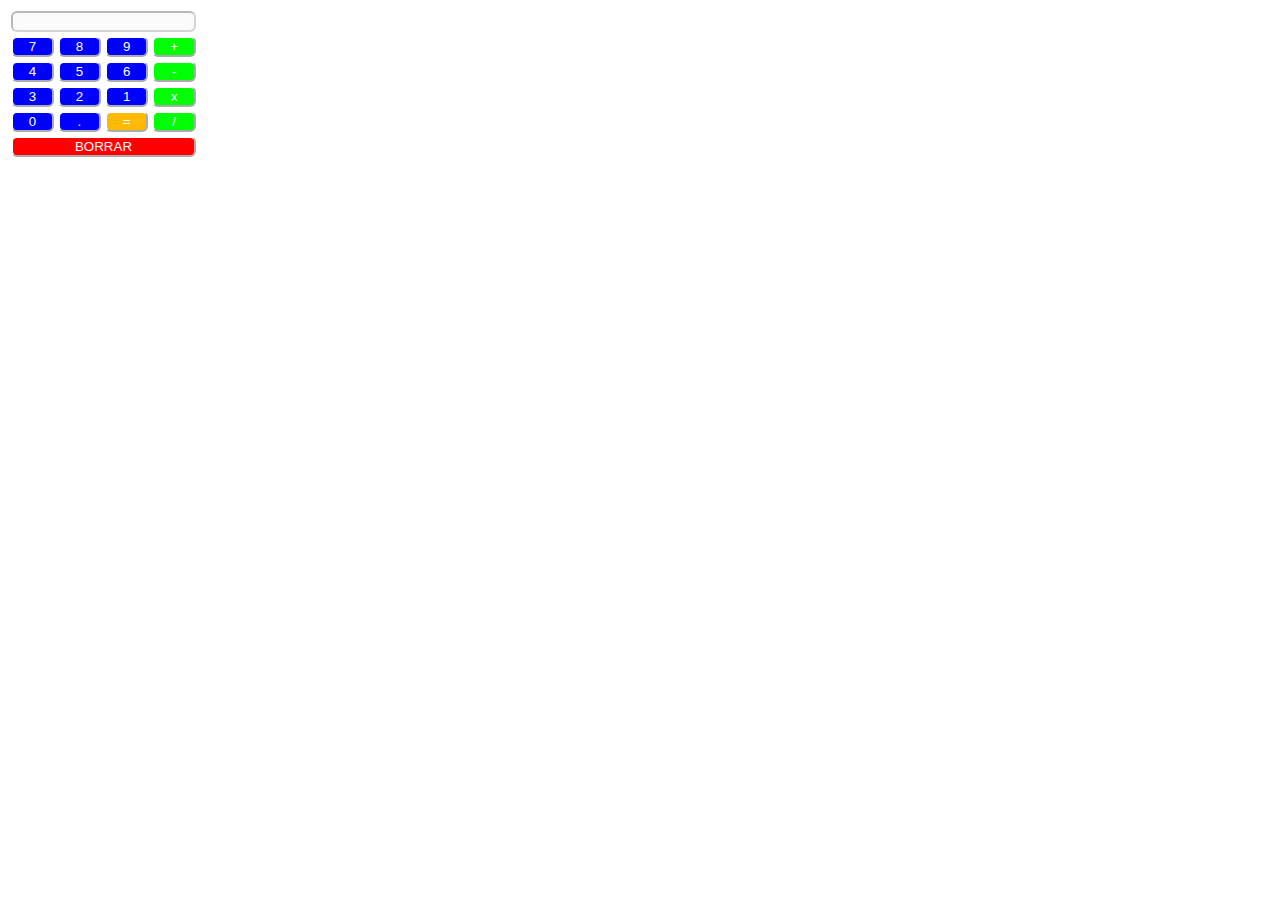
<file: Calculadora ver1/index.html>
<!DOCTYPE html>
<html>
<head>
	<meta charset="utf-8">
	<meta name="viewport" content="width=device-width, initial-scale=1">
	<title>Refactoring 1.0</title>
	</head> <link rel="stylesheet" href="estilos.css">

<body onload="init ();">
	<table>
		<tr>
			<td colspan="4"> 
				<input class="displayResult" id="display" type="text" value="" disabled></input> 
			</td>
		</tr>
		<tr>
			<td>
				<button id="button7" class="numberButton">7</button>
			</td>
			<td>
				<button id="button8" class="numberButton">8</button>
			</td>
			<td>
				<button id="button9" class="numberButton">9</button>
			</td>
			<td>
				<button id="buttonPlus" class="operatorButton">+</button>
			</td>
		</tr>
		<tr>
			<td>
				<button id="button4" class="numberButton">4</button>
			</td>
			<td>
				<button id="button5" class="numberButton">5</button>
			</td>
			<td>
				<button id="button6" class="numberButton">6</button>
			</td>
			<td>
				<button id="buttonMinus" class="operatorButton">-</button>
			</td>
		</tr>
		<tr>
			<td>
				<button id="button3" class="numberButton">3</button>
			</td>
			<td>
				<button id="button2" class="numberButton">2</button>
			</td>
			<td>
				<button id="button1" class="numberButton">1</button>
			</td>
			<td>
				<button id="buttonProduct" class="operatorButton">x</button>
			</td>
		</tr>
		<tr>
			<td>
				<button id="button0" class="numberButton">0</button>
			</td>
			<td>
				<button id="buttonDecimalPoint" class="numberButton">.</button>
			</td>
			<td>
				<button id="buttonCalculate" class="calculateButton">=</button>
			</td>
			<td>
				<button id="buttonDivision"class="operatorButton">/</button>
			</td>
		</tr>
			
		<tr>
			<td colspan="4">
			  	<button id="buttonClear" class="clearButton">BORRAR</button>
			</td>
		</tr>
	 </table>

<script src="funciones.js"></script>

</body>

</html>
</file>
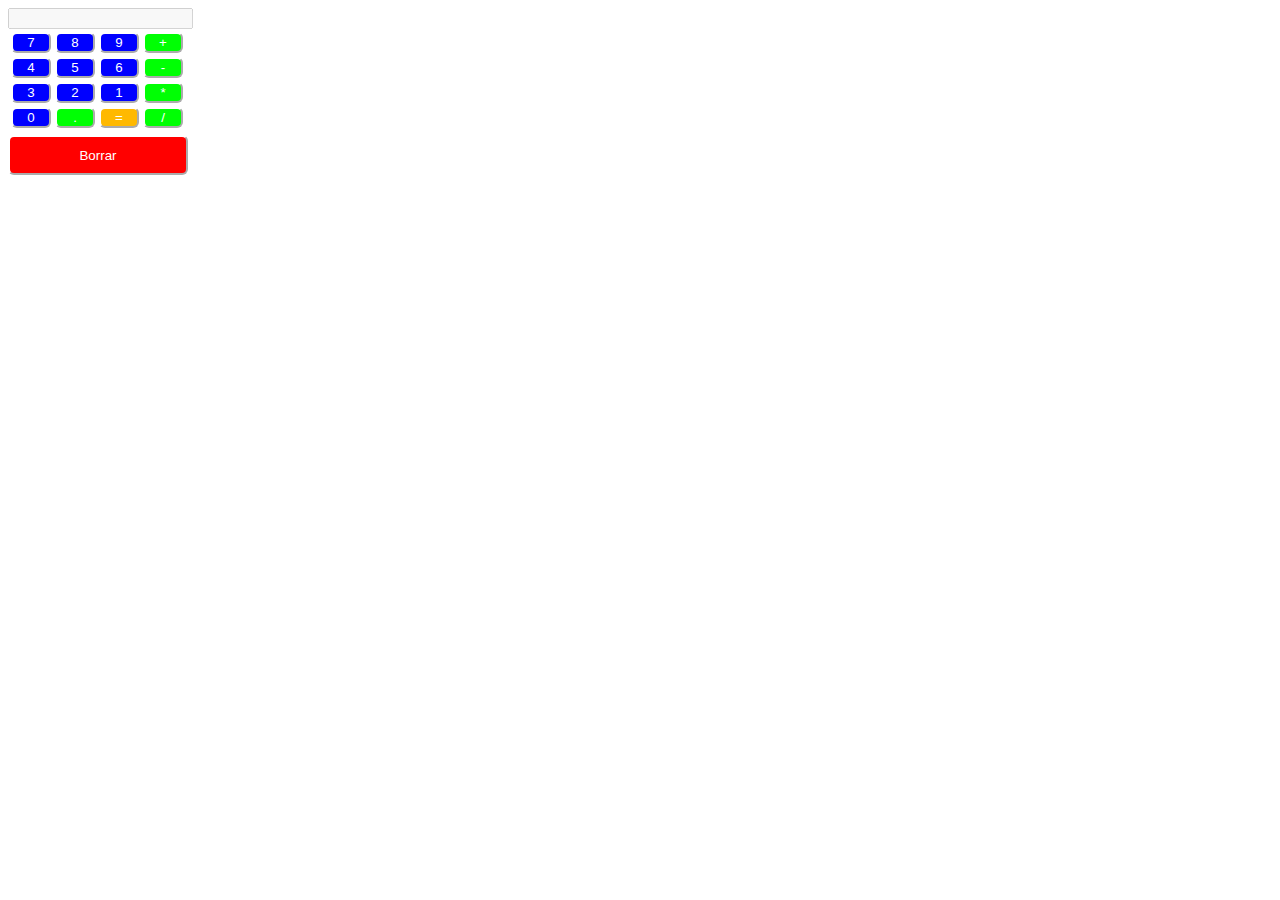
<file: Calculadora Version5/index.html>
<!DOCTYPE html>

<html lang="en">
<head>
	<meta charset="utf-8">
	<meta name="viewport" content="width=device-width, initial-scale=1">
	<title>Refactoring 5.00</title>
	<link rel="stylesheet" type="text/css" href="estilos5.css">
</head>



<body>
	
</body>
  
<script type = "module" src="main.js"></script>
</html>
</file>
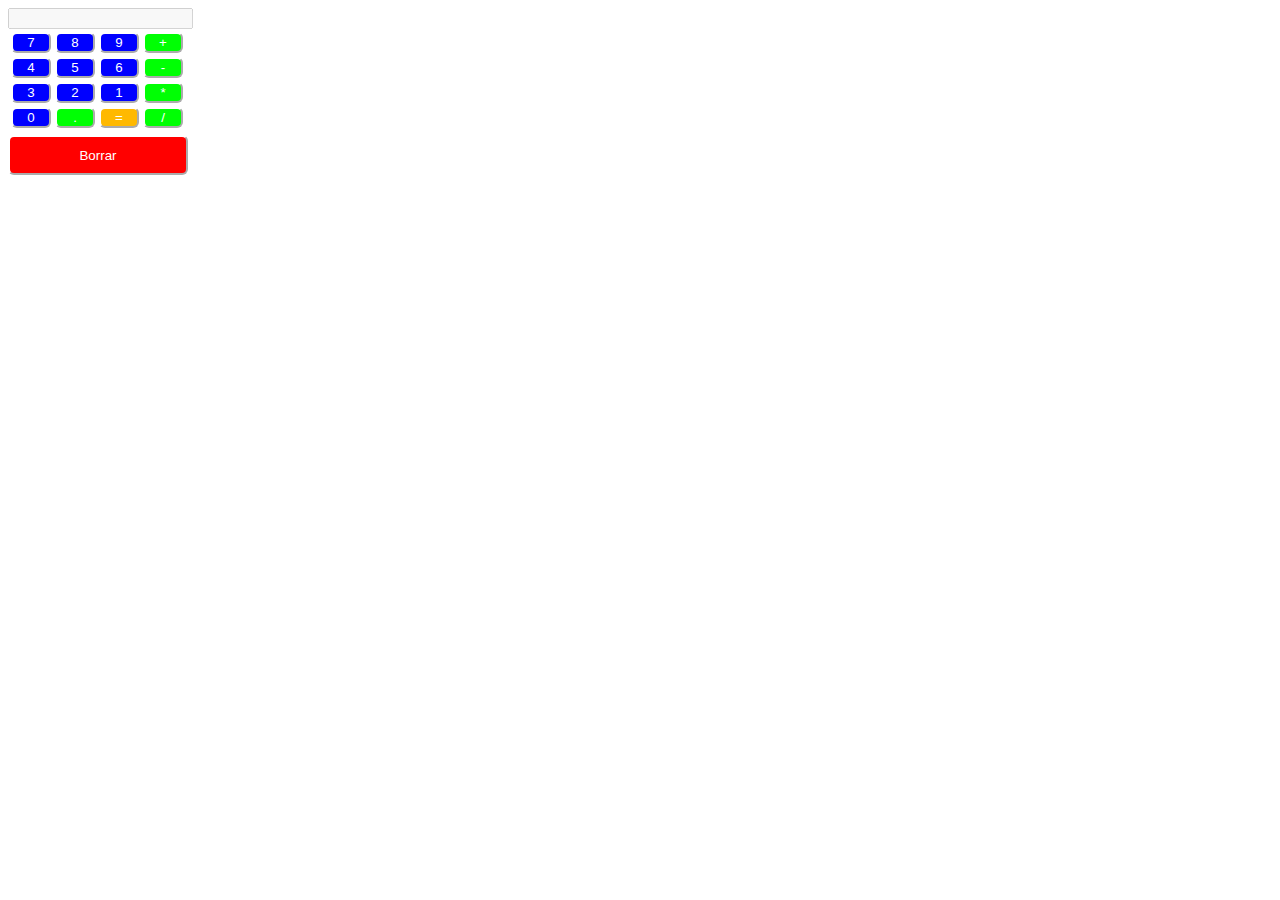
<file: Version4B/index.html>
<!DOCTYPE html>

<html lang="en">
<head>
	<meta charset="utf-8">
	<meta name="viewport" content="width=device-width, initial-scale=1">
	<title>Refactoring 4.0B</title>
	<link rel="stylesheet" type="text/css" href="estilos4.css">
</head>



<body>
	
</body>
  
<script type = "module" src="main.js"></script>
</html>
</file>
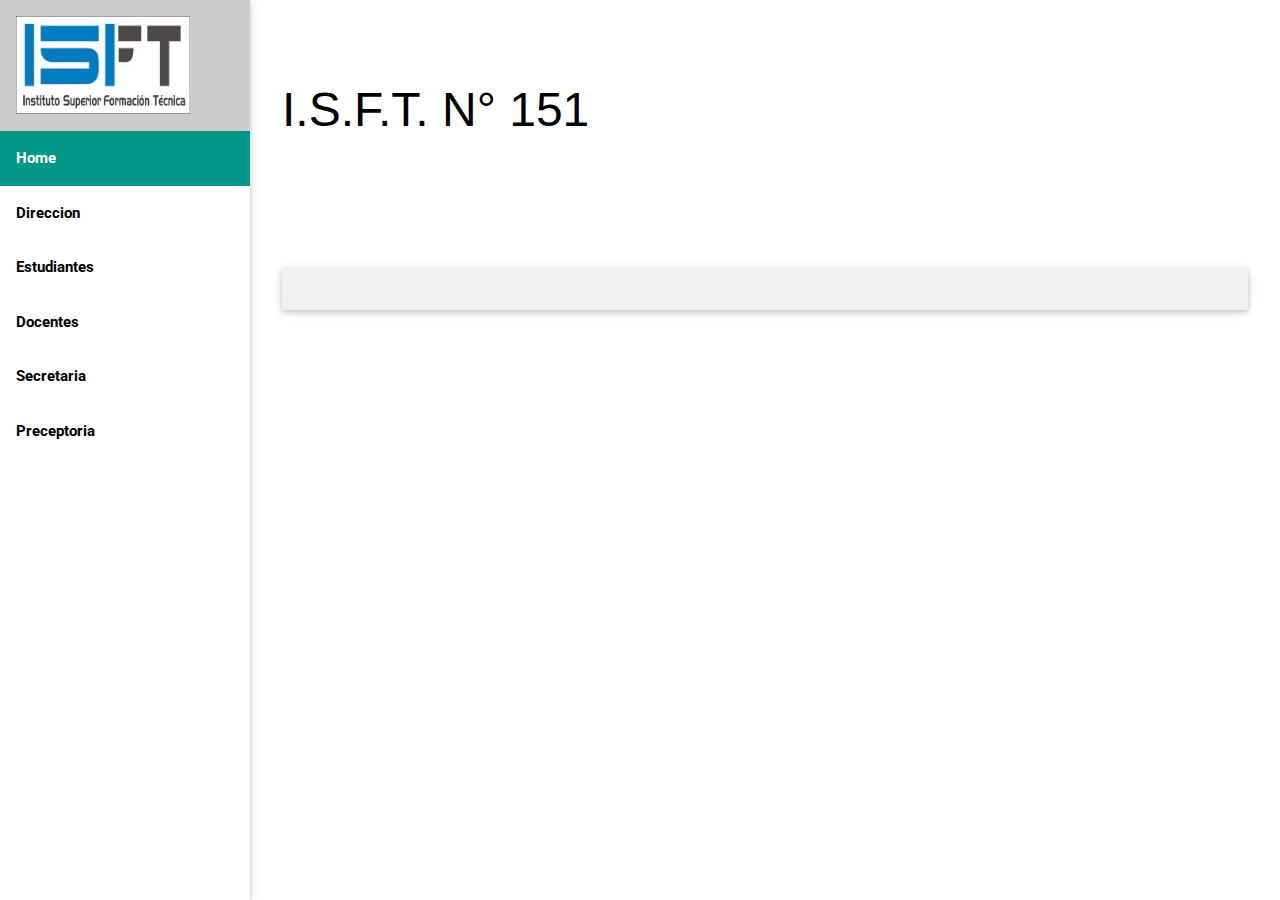
<file: aplicacion/aplication.html>
<!DOCTYPE html>
<html>
<title>W3.CSS</title>
<meta name="viewport" content="width=device-width, initial-scale=1">
<link rel="stylesheet" href="https://www.w3schools.com/w3css/4/w3.css">
<link rel="stylesheet" href="https://www.w3schools.com/lib/w3-theme-teal.css">
<link rel="stylesheet" href="https://fonts.googleapis.com/css?family=Roboto">
<link rel="stylesheet" href="https://cdnjs.cloudflare.com/ajax/libs/font-awesome/4.7.0/css/font-awesome.min.css"><style>
body {font-family: "Roboto", sans-serif}
.w3-bar-block .w3-bar-item {
  padding: 16px;
  font-weight: bold;
}
</style>
<body>

<nav class="w3-sidebar w3-bar-block w3-collapse w3-animate-left w3-card" style="z-index:3;width:250px;" id="mySidebar">
  <a class="w3-bar-item w3-button w3-border-bottom w3-large" href="#"><img src="./logoInsti.jpg" style="width:80%;"></a>
  <a class="w3-bar-item w3-button w3-hide-large w3-large" href="javascript:void(0)" onclick="w3_close()">Close <i class="fa fa-remove"></i></a>
  <a class="w3-bar-item w3-button w3-teal" href="#">Home</a>
  <a class="w3-bar-item w3-button" href="#">Direccion</a>
  <a class="w3-bar-item w3-button" href="#">Estudiantes</a>
  <a class="w3-bar-item w3-button" href="#">Docentes</a>
  <a class="w3-bar-item w3-button" href="#">Secretaria</a>
  <a class="w3-bar-item w3-button" href="#">Preceptoria</a>
 
</nav>

<div class="w3-overlay w3-hide-large w3-animate-opacity" onclick="w3_close()" style="cursor:pointer" id="myOverlay"></div>

<div class="w3-main" style="margin-left:250px;">

<div id="myTop" class="w3-container w3-top w3-theme w3-large">
  <p><i class="fa fa-bars w3-button w3-teal w3-hide-large w3-xlarge" onclick="w3_open()"></i>
  <span id="myIntro" class="w3-hide"></span></p>
</div>

<header class="w3-container w3-theme" style="padding:64px 32px">
  <h1 class="w3-xxxlarge">I.S.F.T. N° 151</h1>
</header>

<div class="w3-container" style="padding:32px">


<div class="w3-panel w3-light-grey w3-padding-16 w3-card">
<h3 class="w3-center"></h3>
<div class="w3-content" style="max-width:800px">

<div class="w3-row">
  
  
</div>
</div>
</div>



</div>


     
</div>

<script>
// Open and close the sidebar on medium and small screens
function w3_open() {
  document.getElementById("mySidebar").style.display = "block";
  document.getElementById("myOverlay").style.display = "block";
}

function w3_close() {
  document.getElementById("mySidebar").style.display = "none";
  document.getElementById("myOverlay").style.display = "none";
}

// Change style of top container on scroll
window.onscroll = function() {myFunction()};
function myFunction() {
  if (document.body.scrollTop > 80 || document.documentElement.scrollTop > 80) {
    document.getElementById("myTop").classList.add("w3-card-4", "w3-animate-opacity");
    document.getElementById("myIntro").classList.add("w3-show-inline-block");
  } else {
    document.getElementById("myIntro").classList.remove("w3-show-inline-block");
    document.getElementById("myTop").classList.remove("w3-card-4", "w3-animate-opacity");
  }
}

// Accordions
function myAccordion(id) {
  var x = document.getElementById(id);
  if (x.className.indexOf("w3-show") == -1) {
    x.className += " w3-show";
    x.previousElementSibling.className += " w3-theme";
  } else { 
    x.className = x.className.replace("w3-show", "");
    x.previousElementSibling.className = 
    x.previousElementSibling.className.replace(" w3-theme", "");
  }
}
</script>
     
</body>
</html>
</file>
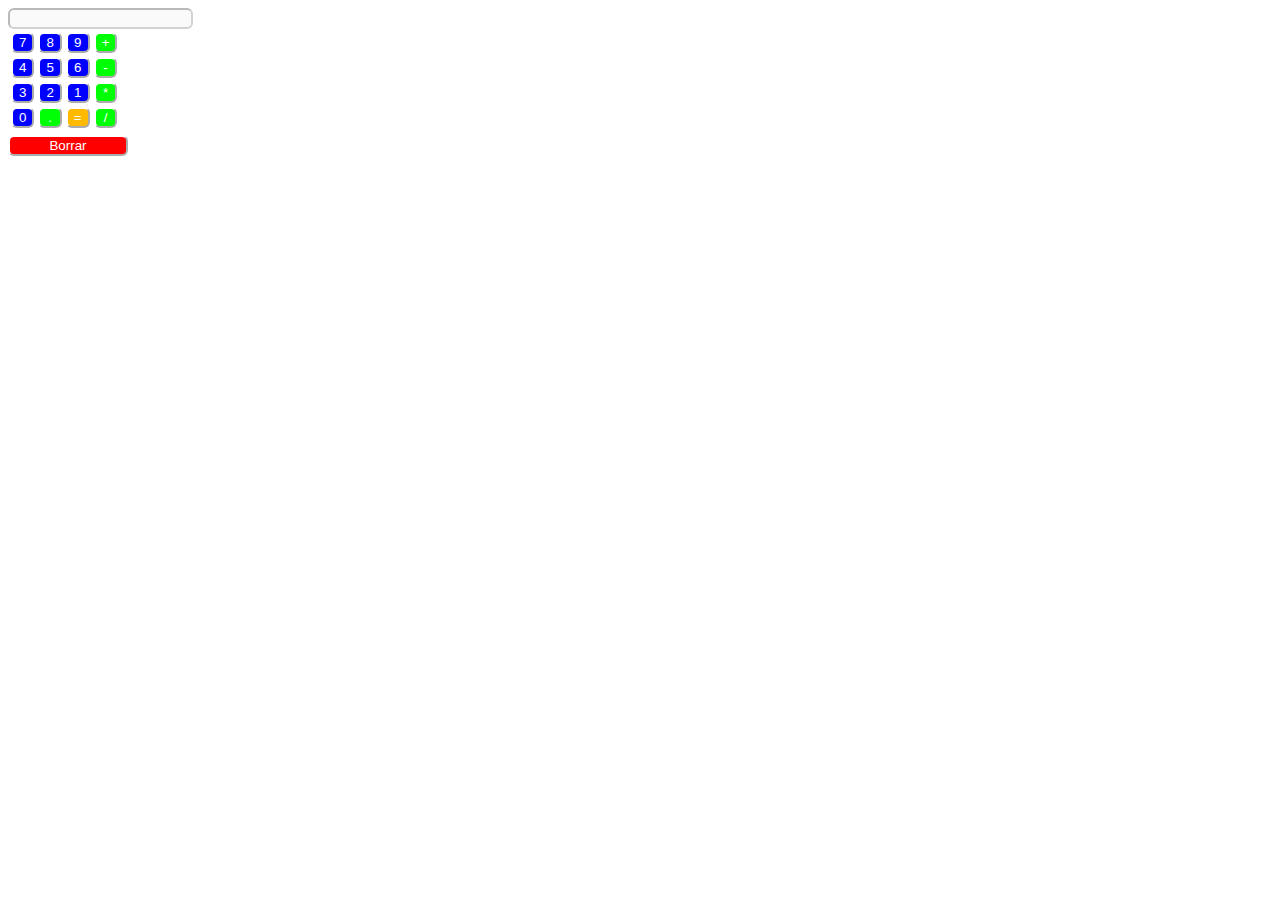
<file: Calculadora ver2/index2.html>
<!DOCTYPE html>
<html>
<head>
	<meta charset="utf-8">
	<meta name="viewport" content="width=device-width, initial-scale=1">
	<title>Refactoring 2.0</title>
	</head> <link rel="stylesheet" href="estilos2.css">
</head>
<body onload="init ();">
	
<script src="funciones2.js"></script>
</body>

</html>
</file>
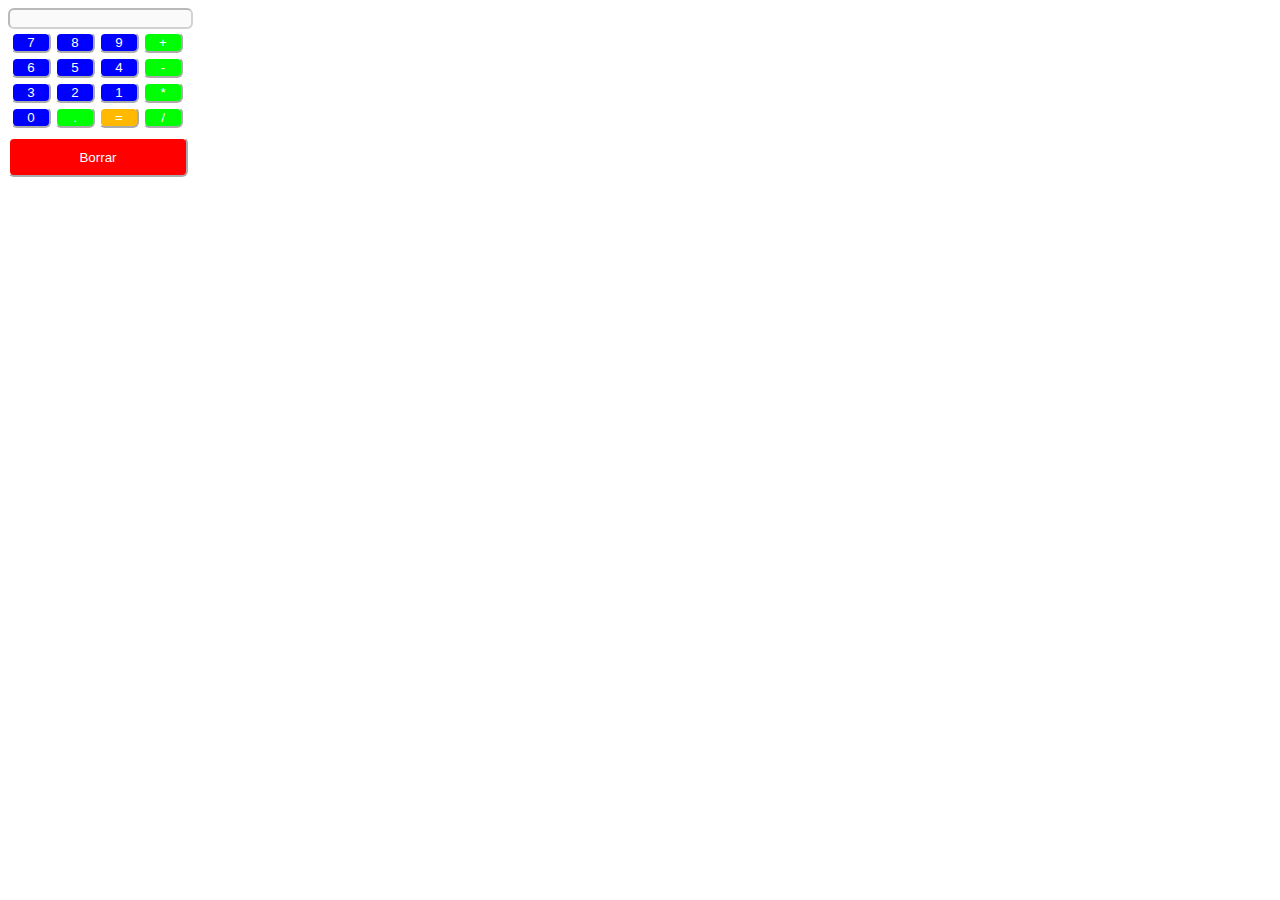
<file: Calculadora ver3/cal-n-ver3.html>
<!DOCTYPE html>
<html>
<!--

	Refactoring 3
	Example code for ISFT151 for Educational Purposes
	Prácticas Profesionalizantes III

	Copyright 2022 mgsantiago <mgsantiago@protonmail.com>

	This program is free software; you can redistribute it and/or modify
	it under the terms of the GNU General Public License as published by
	the Free Software Foundation; either version 2 of the License, or
	(at your option) any later version.

	This program is distributed in the hope that it will be useful,
	but WITHOUT ANY WARRANTY; without even the implied warranty of
	MERCHANTABILITY or FITNESS FOR A PARTICULAR PURPOSE.  See the
	GNU General Public License for more details.

	You should have received a copy of the GNU General Public License
	along with this program; if not, write to the Free Software
	Foundation, Inc., 51 Franklin Street, Fifth Floor, Boston,
	MA 02110-1301, USA.

   
-->
<head>

	<meta charset="utf-8">
	<meta name="viewport" content="width=device-width, initial-scale=1">
	<title>Refactoring 3.0</title>
</head> <link rel="stylesheet" href="estilos3.css">



<body>
	
</body>
  
<script src="cal-n-ver3.js"></script>



</script>
</html>
</file>
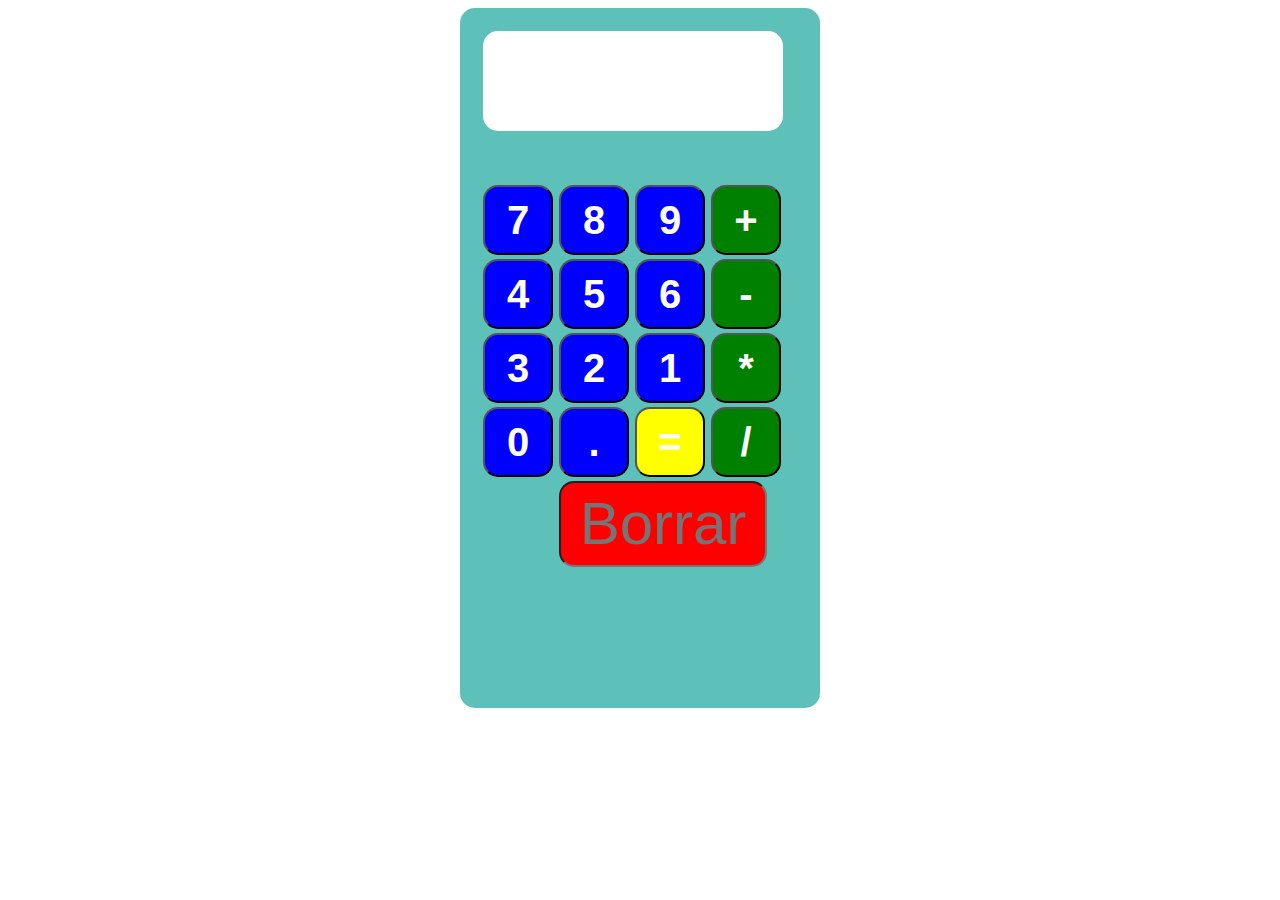
<file: Calculadora/calculadora.html>
<!DOCTYPE html>
<html lang="en">


<head>
<meta charset="utf-8" />
<title>Calculadora</title>

</head> <link rel="stylesheet" href="botones.css">

<body onload="init ();">
	<table class="calculate">
	<tr>	
		<td colspan="4" ><span id="resultado"></span>
		

		</td>
	</tr>


	<tr> 
		<td><button id="button7" class="bluebuttons">7</button></td>
		<td><button id="button8" class="bluebuttons">8</button></td>
		<td><button id="button9" class = "bluebuttons">9</button></td>
    	<td><button id="button+" class ="greenbuttons">+</button></td>
	</tr>
	
	<tr> 
		<td><button id="button4" class = "bluebuttons">4</button></td>
		<td><button id="button5" class ="bluebuttons">5</button></td>
		<td><button id="button6" class ="bluebuttons">6</button></td>
    	<td><button id="button-" class ="greenbuttons">-</button></td>
	</tr>
	
	<tr> 
	    <td><button id="button3" class="bluebuttons">3</button></td>
		<td><button id="button2" class ="bluebuttons">2</button></td>
		<td><button id="button1" class ="bluebuttons">1</button></td>
    	<td><button id="button*" class ="greenbuttons">*</button></td>
	</tr>
	<tr> 
	    <td><button id="button0" class ="bluebuttons">0</button></td>
		<td><button id="buttonpoint" class = "bluebuttons">.</button></td>
		<td><button id="button=" class ="yellowbuttons">=</button></td>
    	<td><button id="button/" class= "greenbuttons">/</button></td>
	</tr>
	<tr> 
	<td> <td colspan="4">

		<input placeholder="Borrar" id="borrar"color= #DC4C46 class= "redbuttons"></input></td>
	</tr>
	</table>
<script src="funcionalidad.js"></script>

</body>

</html>
</file>
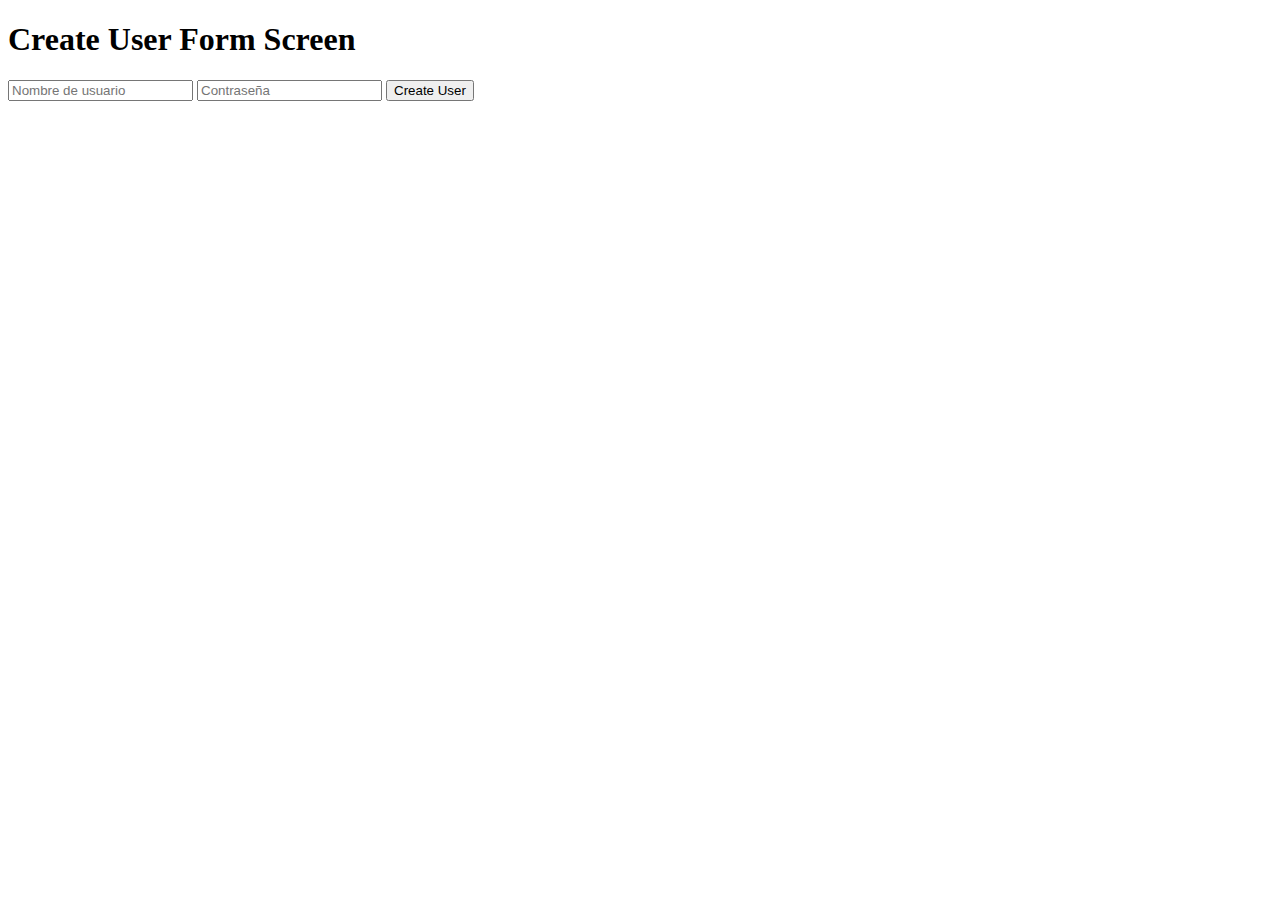
<file: aplicacion/Aplication/create.html>
<!DOCTYPE html>
<html>
<head>
	<meta charset="utf-8">
	<meta name="viewport" content="width=device-width, initial-scale=1">
	<title>Create User Screen</title>
</head>
<body>

<h1>Create User Form Screen</h1>
<input id="usernameInput" type="text" placeholder="Nombre de usuario" value="">
<input id="passwordInput" type="password" placeholder="Contraseña" value="">
<button id="createUserButton">Create User</button>

</body>

<script type="text/javascript">
	


function getFormValues()
{
	let createFormData =
	{
		username: null,
		password: null
	};

	createFormData.username = document.getElementById('usernameInput').value;
	createFormData.password = document.getElementById('passwordInput').value;

	return createFormData;
}

function onCreateUserButtonClick()
{
	fetch('./create-secured.php', { method:'post', body: JSON.stringify(getFormValues()) } ).then( response => response.json() ).then( response => { alert(response.description)} );
	
}

document.getElementById('createUserButton').addEventListener('click', ()=>onCreateUserButtonClick() );

</script>
</html>
</file>
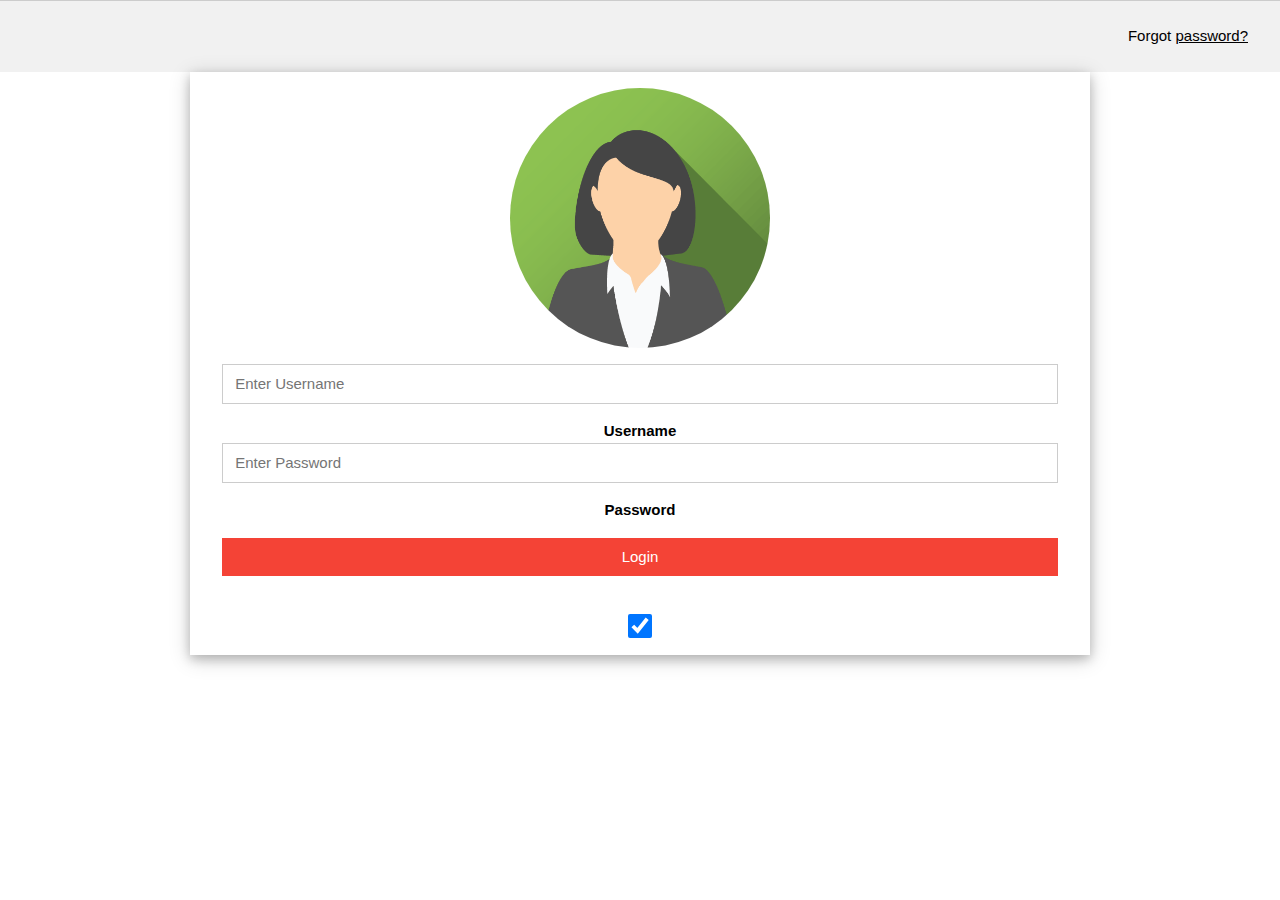
<file: aplicacion/control-access-Frontend/login.html>
<!DOCTYPE html>
<html>
<title>W3.CSS</title>
<meta name="viewport" content="width=device-width, initial-scale=1">
<link rel="stylesheet" href="https://www.w3schools.com/w3css/4/w3.css">
<style type="text/css">
  
.negrita
{
  font-weight: bolder;
}

</style>
<body>

 


     <div class="w3-container w3-border-top w3-padding-16 w3-light-grey">
        
        <span class="w3-right w3-padding w3-hide-small">Forgot <a href="#">password?</a></span>
      </div>
 

</body>

<script type="text/javascript">

  let container=document.createElement('div');
  container.classList.add("w3-container","w3-modal-content", "w3-card-4","w3-animate-zoom","w3-center");
  container.style.maxwidth= '600px';

  let loginImage=document.createElement('img');
  loginImage.src = 'img_avatar4.png';
  loginImage.classList.add('w3-circle','w3-margin-top');
  loginImage.alt='Avatar';
  loginImage.style.width='30%';

  let loginForm =document.createElement('form');
  loginForm.classList.add('w3-container','w3-section');
  // loginForm.action ="/action_page.php";

  let userNameLabel = document.createElement("label");
  userNameLabel.innerText = "Username";
  userNameLabel.style.fontWeight ='bold';

  let userNameInput = document.createElement('input');
  userNameInput.classList.add ('w3-input','w3-border', 'w3-margin-bottom');
  userNameInput.placeholder =" Enter Username";
  userNameInput.setAttribute("required","true");

  let passwordLabel = document.createElement("label");
  passwordLabel.innerText = "Password";
  passwordLabel.style.fontWeight ='bold';

 let passwordInput = document.createElement('input');
  passwordInput.style = "password";
  passwordInput.classList.add ('w3-input','w3-border', 'w3-margin-bottom');
  passwordInput.placeholder =" Enter Password";
  passwordInput.setAttribute("required","true");

  loginForm.appendChild(userNameInput);
  loginForm.appendChild(userNameLabel);
  loginForm.appendChild(passwordInput);
  loginForm.appendChild(passwordLabel);

  let loginButton = document.createElement('button');
  loginButton.innerText= 'Login';
  loginButton.classList.add ("w3-button", "w3-block", "w3-red", "w3-section", "w3-padding");

  let rememberInputCheckBox = document.createElement('input');
  rememberInputCheckBox.type = "checkbox";
  rememberInputCheckBox.classList.add ("w3-check","w3-margin-top");
  rememberInputCheckBox.placeholder ="Enter Password";
  rememberInputCheckBox.setAttribute("checked","checked");
  rememberInputCheckBox.innerText = "Remember me";

  loginForm.appendChild(loginButton);
  loginForm.appendChild(rememberInputCheckBox);

  container.appendChild(loginImage);
  container.appendChild(loginForm);

  document.body.appendChild(container);

</script>

</html>
</file>
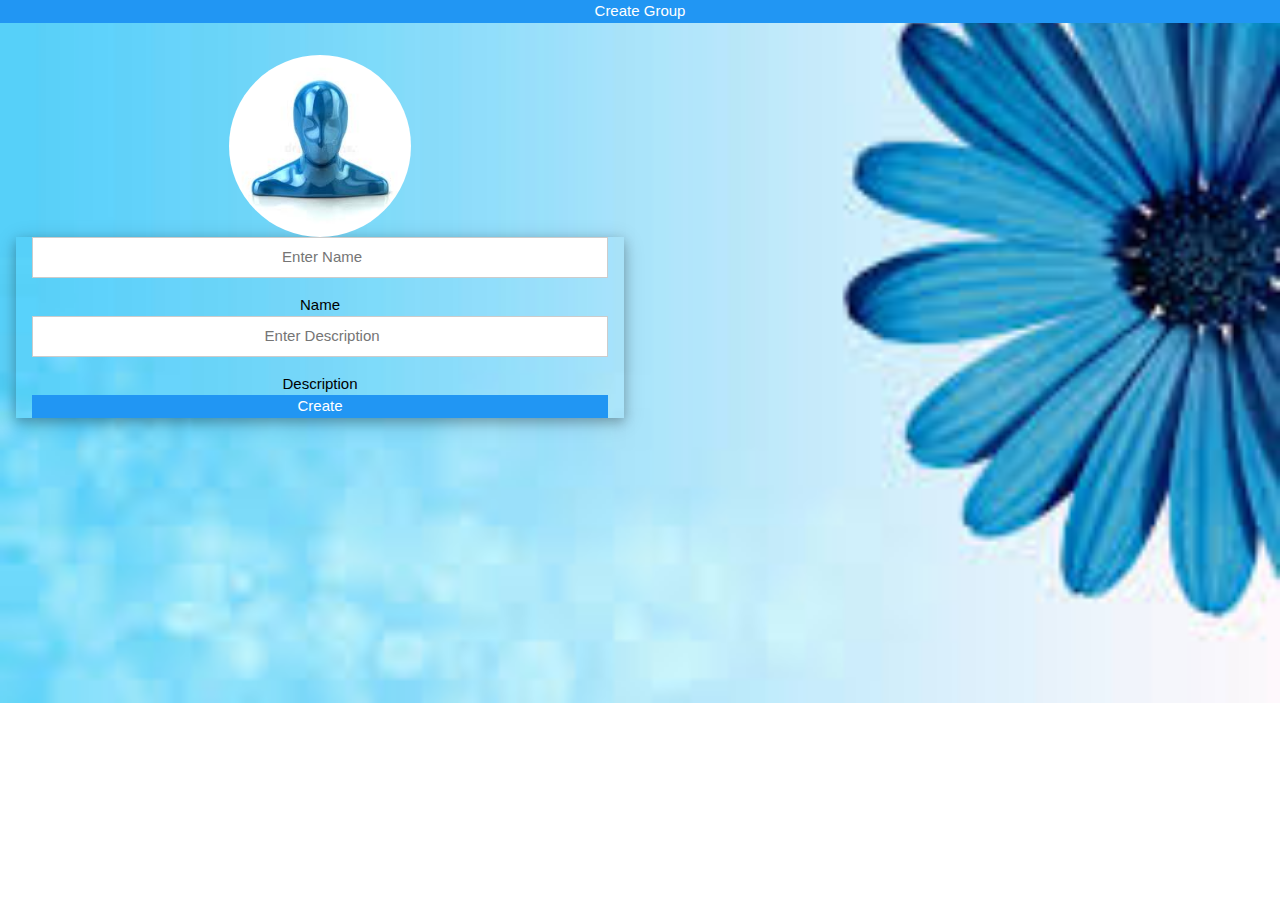
<file: aplicacion/control-access-Frontend/view CreateGroup/createGroupVista.html>
<!DOCTYPE html>
<html>
<title>ViewCreateGroup</title>
<meta name="viewport" content="width=device-width, initial-scale=1">
<link rel="stylesheet" href="https://www.w3schools.com/w3css/4/w3.css">
<body>

<style >
  body{
    background-image: url(margaritaazul.jpeg);
    background-repeat: no-repeat;
   height: 500px;
  background-position: center;
  background-size: cover;
  position: relative; 
  }

</style>

</body>
<script type="text/javascript">

 


let header = document.createElement('div');
 header.classList.add("w3-container","w3-blue","w3-center");
 header.innerText = "Create Group";

let container = document.createElement('div');
container.classList.add('w3-container', 'w3-half', 'w3-margin-top', "w3-center");
container.style.maxwidth= '600px';




let loginImage=document.createElement('img');
  loginImage.src = 'image.avat.jpeg';
  loginImage.classList.add('w3-circle','w3-margin-top',"w3-center");
  loginImage.alt='Avatar';
  loginImage.style.width='30%';

let loginForm = document.createElement('form');
loginForm.classList.add('w3-container', 'w3-card-4',"w3-center");

let userNameLabel = document.createElement("label");
  userNameLabel.innerText = "Name";
  userNameLabel.style="width:90%" ;

let userNameInput = document.createElement('input');
  userNameInput.classList.add ('w3-input','w3-border', 'w3-margin-bottom','w3-center');
  userNameInput.placeholder =" Enter Name";
  userNameInput.setAttribute("required","true");

let descriptionLabel = document.createElement("label");
  descriptionLabel.innerText = "Description";
  descriptionLabel.style ="width:90%";


let descriptionInput = document.createElement('input');
  descriptionInput.classList.add ('w3-input','w3-border', 'w3-margin-bottom',"w3-center");
  descriptionInput.placeholder =" Enter Description";
  descriptionInput.setAttribute("required","true");





 let buttonLogin = document.createElement('div');
 buttonLogin.classList=('w3-button', 'w3-section', 'w3-teal', 'w3-ripple','w3-blue');
 

let buttonLoginLabel = document.createElement("label");
buttonLoginLabel.style = "width:50%";
buttonLogin.innerText = "Create";






 loginForm.appendChild(userNameInput);
 loginForm.appendChild(userNameLabel);
 loginForm.appendChild(descriptionInput);
 loginForm.appendChild(descriptionLabel);
 loginForm.appendChild(buttonLogin);
 loginForm.appendChild(buttonLoginLabel);



 
 container.appendChild(loginImage);
 container.appendChild(loginForm);
 


  document.body.appendChild(header);
  document.body.appendChild(container);


</script>





</html>
</file>
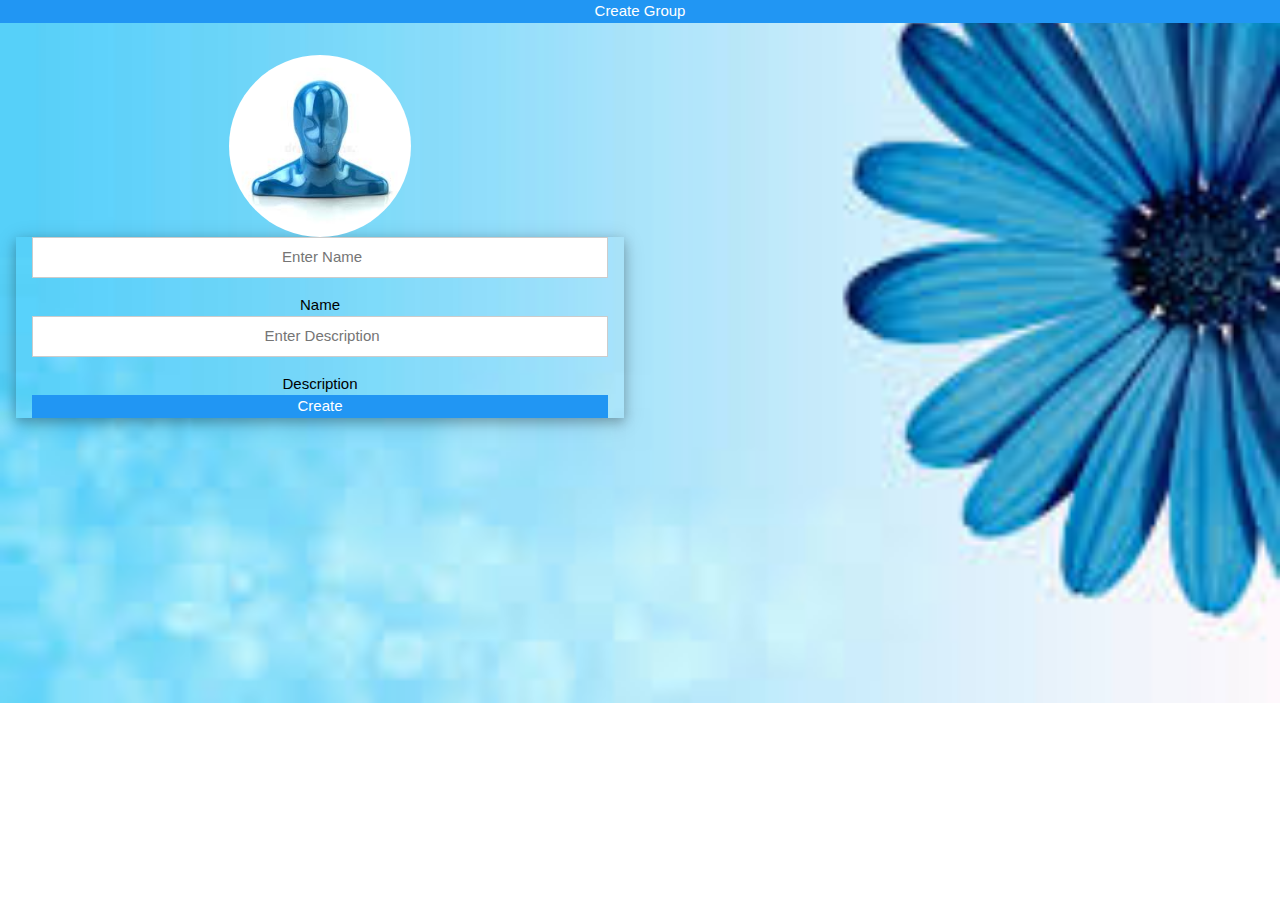
<file: aplicacion/control-access-Frontend/ViewCreateAction/createActionVista.html>
<!DOCTYPE html>
<html>
<title>ViewCreateGroup</title>
<meta name="viewport" content="width=device-width, initial-scale=1">
<link rel="stylesheet" href="https://www.w3schools.com/w3css/4/w3.css">
<body>

<style >
  body{
    background-image: url(margaritaazul.jpeg);
    background-repeat: no-repeat;
    height: 500px;
    background-position: center;
    background-size: cover;
    position: relative; 
  }

</style>

</body>
<script type="text/javascript">

 


let header = document.createElement('div');
 header.classList.add("w3-container","w3-blue","w3-center");
 header.innerText = "Create Group";

let container = document.createElement('div');
container.classList.add('w3-container', 'w3-half', 'w3-margin-top', "w3-center");
container.style.maxwidth= '600px';




let loginImage=document.createElement('img');
  loginImage.src = 'image.avat.jpeg';
  loginImage.classList.add('w3-circle','w3-margin-top',"w3-center");
  loginImage.alt='Avatar';
  loginImage.style.width='30%';

let loginForm = document.createElement('form');
loginForm.classList.add('w3-container', 'w3-card-4',"w3-center");

let userNameLabel = document.createElement("label");
  userNameLabel.innerText = "Name";
  userNameLabel.style="width:90%" ;

let userNameInput = document.createElement('input');
  userNameInput.classList.add ('w3-input','w3-border', 'w3-margin-bottom','w3-center');
  userNameInput.placeholder =" Enter Name";
  userNameInput.setAttribute("required","true");

let descriptionLabel = document.createElement("label");
  descriptionLabel.innerText = "Description";
  descriptionLabel.style ="width:90%";


let descriptionInput = document.createElement('input');
  descriptionInput.classList.add ('w3-input','w3-border', 'w3-margin-bottom',"w3-center");
  descriptionInput.placeholder =" Enter Description";
  descriptionInput.setAttribute("required","true");





 let buttonLogin = document.createElement('div');
 buttonLogin.classList=('w3-button', 'w3-section', 'w3-teal', 'w3-ripple','w3-blue');
 

let buttonLoginLabel = document.createElement("label");
buttonLoginLabel.style = "width:50%";
buttonLogin.innerText = "Create";






 loginForm.appendChild(userNameInput);
 loginForm.appendChild(userNameLabel);
 loginForm.appendChild(descriptionInput);
 loginForm.appendChild(descriptionLabel);
 loginForm.appendChild(buttonLogin);
 loginForm.appendChild(buttonLoginLabel);



 
 container.appendChild(loginImage);
 container.appendChild(loginForm);
 


  document.body.appendChild(header);
  document.body.appendChild(container);


</script>





</html>
</file>
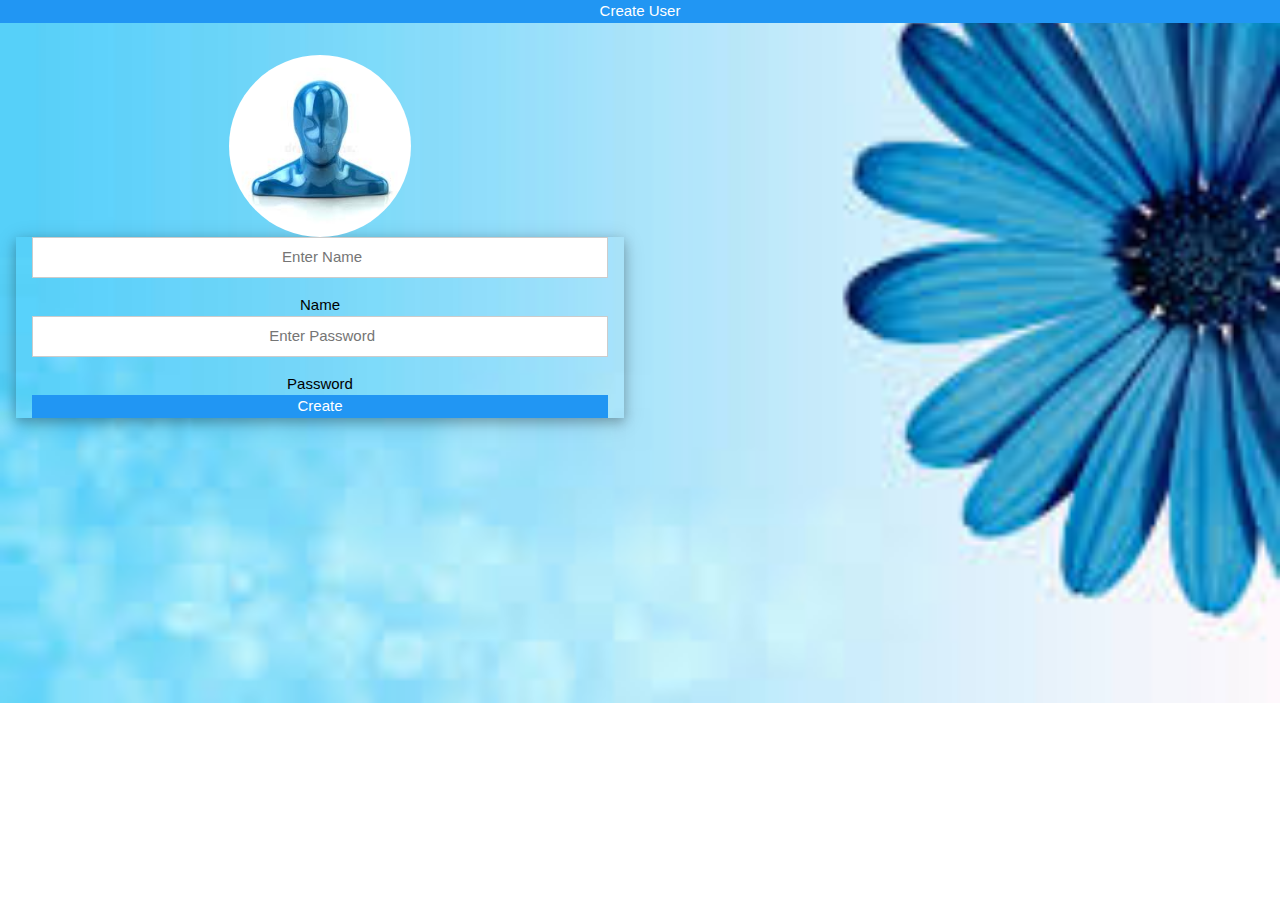
<file: aplicacion/control-access-Frontend/viewCreateUser/createUserVista.html>
<!DOCTYPE html>
<html>
<title>ViewCreateUser</title>
<meta name="viewport" content="width=device-width, initial-scale=1">
<link rel="stylesheet" href="https://www.w3schools.com/w3css/4/w3.css">
<body>

 <style >
  body{
    background-image: url(margaritaazul.jpeg);
    background-repeat: no-repeat;
    height: 500px;
    background-position: center;
    background-size: cover;
    position: relative; 
  }

</style> 


</body>
<script type="text/javascript">

 


let header = document.createElement('div');
 header.classList.add("w3-container","w3-blue","w3-center");
 header.innerText = "Create User";

let container = document.createElement('div');
container.classList.add('w3-container', 'w3-half', 'w3-margin-top', "w3-center");

let loginImage=document.createElement('img');
  loginImage.src = 'image.avat.jpeg';
  loginImage.classList.add('w3-circle','w3-margin-top',"w3-center");
  loginImage.alt='Avatar';
  loginImage.style.width='30%';

let loginForm = document.createElement('form');
loginForm.classList.add('w3-container', 'w3-card-4',"w3-center");

let userNameLabel = document.createElement("label");
  userNameLabel.innerText = "Name";
  userNameLabel.style="width:90%" ;

let userNameInput = document.createElement('input');
  userNameInput.classList.add ('w3-input','w3-border', 'w3-margin-bottom','w3-center');
  userNameInput.placeholder =" Enter Name";
  userNameInput.setAttribute("required","true");

let passwordLabel = document.createElement("label");
  passwordLabel.innerText = "Password";
  passwordLabel.style ="width:90%";


let passwordInput = document.createElement('input');
  passwordInput.classList.add ('w3-input','w3-border', 'w3-margin-bottom',"w3-center");
  passwordInput.placeholder =" Enter Password";
  passwordInput.setAttribute("required","true");



//<button class="w3-button w3-section w3-teal w3-ripple"> Log in </button></p>

 let buttonLogin = document.createElement('div');
 buttonLogin.classList=('w3-button', 'w3-section', 'w3-teal', 'w3-ripple','w3-blue');
 

let buttonLoginLabel = document.createElement("label");
buttonLoginLabel.style = "width:50%";
buttonLogin.innerText = "Create";






 loginForm.appendChild(userNameInput);
 loginForm.appendChild(userNameLabel);
 loginForm.appendChild(passwordInput);
 loginForm.appendChild(passwordLabel);
 loginForm.appendChild(buttonLogin);
 loginForm.appendChild(buttonLoginLabel);



 
 container.appendChild(loginImage);
 container.appendChild(loginForm);
 


  document.body.appendChild(header);
  document.body.appendChild(container);


</script>





</html>
</file>
<file: Calculadora ver1/estilos.css>
.numberButton
{
	background-color: blue;
	color: #FFFFFF;
	border-color: #FFFFFF;
	border-radius: 6px;
	width: 100%;
}

.operatorButton
{
	background-color: #00FF04;
	color: #FFFFFF;
	border-color: #FFFFFF;
	border-radius: 6px;
	width: 100%;
}

.clearButton
{
	background-color: #FF0000;
	color: #FFFFFF;
	border-color: #FFFFFF;
	width: 100%;
	border-radius: 6px;
}

.calculateButton
{
	background-color: #FFB900;
	color: #FFFFFF;
	border-color: #FFFFFF;
	width: 100%;
	border-radius: 6px;
}

.displayResult
{
	border-radius: 6px;
}
</file>
<file: Calculadora Version5/estilos5.css>
.numberButton
{
	background-color: blue;
	color: #FFFFFF;
	border-color: #FFFFFF;
	border-radius: 6px;
	width: 40px;
}

.operatorButton
{
	background-color: #00FF04;
	color: #FFFFFF;
	border-color: #FFFFFF;
	border-radius: 6px;
	width: 40px;
}

.clearButton
{
	background-color: #FF0000;
	color: #FFFFFF;
	border-color: #FFFFFF;
	width: 180px;
	border-radius: 6px;
	height: 40px;
}

.calculateButton
{
	background-color: #FFB900;
	color: #FFFFFF;
	border-color: #FFFFFF;
	width: 40px;
	border-radius: 6px;
}

.displayResult
{
	border-radius: 6p4
}
</file>
<file: Version4B/estilos4.css>
.numberButton
{
	background-color: blue;
	color: #FFFFFF;
	border-color: #FFFFFF;
	border-radius: 6px;
	width: 40px;
}

.operatorButton
{
	background-color: #00FF04;
	color: #FFFFFF;
	border-color: #FFFFFF;
	border-radius: 6px;
	width: 40px;
}

.clearButton
{
	background-color: #FF0000;
	color: #FFFFFF;
	border-color: #FFFFFF;
	width: 180px;
	border-radius: 6px;
	height: 40px;
}

.calculateButton
{
	background-color: #FFB900;
	color: #FFFFFF;
	border-color: #FFFFFF;
	width: 40px;
	border-radius: 6px;
}

.displayResult
{
	border-radius: 6p4
}
</file>
<file: Calculadora ver2/estilos2.css>
.numberButton
{
	background-color: blue;
	color: #FFFFFF;
	border-color: #FFFFFF;
	border-radius: 6px;
	width: 100%;
}

.operatorButton
{
	background-color: #00FF04;
	color: #FFFFFF;
	border-color: #FFFFFF;
	border-radius: 6px;
	width: 100%;
}

.clearButton
{
	background-color: #FF0000;
	color: #FFFFFF;
	border-color: #FFFFFF;
	width: 120px;
	border-radius: 6px;
}

.calculateButton
{
	background-color: #FFB900;
	color: #FFFFFF;
	border-color: #FFFFFF;
	width: 100%;
	border-radius: 6px;
}

.displayResult
{
	border-radius: 6px;
}
</file>
<file: Calculadora ver3/estilos3.css>
.numberButton
{
	background-color: blue;
	color: #FFFFFF;
	border-color: #FFFFFF;
	border-radius: 6px;
	width: 40px;
}

.operatorButton
{
	background-color: #00FF04;
	color: #FFFFFF;
	border-color: #FFFFFF;
	border-radius: 6px;
	width: 40px;
}

.clearButton
{
	background-color: #FF0000;
	color: #FFFFFF;
	border-color: #FFFFFF;
	width: 180px;
	border-radius: 6px;
	height: 40px;
}

.calculateButton
{
	background-color: #FFB900;
	color: #FFFFFF;
	border-color: #FFFFFF;
	width: 40px;
	border-radius: 6px;
}

.displayResult
{
	border-radius: 6px;
}
</file>
<file: Calculadora/botones.css>
.calculate{
	display:block;
	margin: 0 auto;
	padding:20px;
	background-color:#5DC1B9;
	width: 360px;
	height: 700px;
	border-radius: 15px;
	


}
.calculate td button{
	display: block;
	width: 70px;
	height: 70px;
	font-size: 40px;
}


.bluebuttons{
background-color: blue;

border-radius: 15px;
color:white;
font-family:arial;
font-weight:bold;
font-size:40px;
}

.greenbuttons{
background-color: green;

color:white;
border-radius: 15px;

font-family:arial;
font-weight:bold;
font-size:40px;
}
.yellowbuttons{
background-color: yellow;


border-radius: 15px;	
color:white;
font-family:arial;
font-weight:bold;
font-size:40px;
}
.redbuttons{
	display: block;
	text-align: center;
	font-size: 40px;
	margin-bottom: 50px;
	width: 200px;
	height: 80px;
	line-height: 100px;
	border-radius: 15px;
	background-color: red;
	
	font-size: 60px;
f
	
}

#resultado{
	display: block;
	text-align: center;
	font-size: 40px;
	margin-bottom: 50px;
	width: 300px;
	height: 100px;
	line-height: 100px;
	border-radius: 15px;
	background-color: white;
}
</file>
